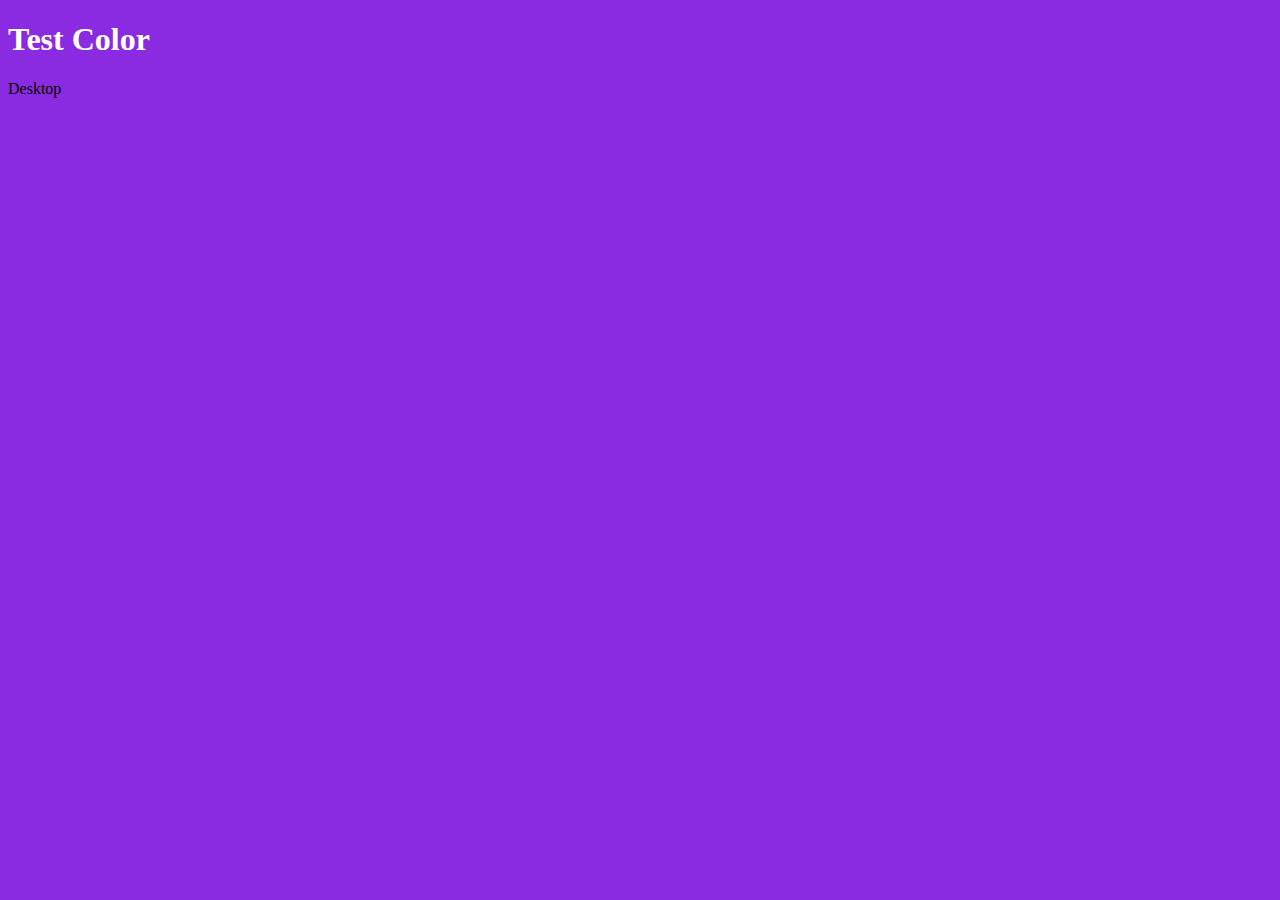
<file: test.html>
<!DOCTYPE html>
<html lang="en">
<head>
    <meta charset="UTF-8">
    <meta name="viewport" content="width=device-width, initial-scale=1.0">
    <title>Document</title>
    <link rel="stylesheet" media="screen" href="teststyle.css">
</head>
<body>
    <h1 class="text">Test Color</h1>
    <div></div>
</body>
</html>
</file>
<file: teststyle.css>
@media only screen and (max-width:1280px) {
    body {
        background-color: blueviolet;
    }
    .text {
        color: white;
    }
    div:before {
        content: "Desktop";
    }
}

@media only screen and (max-width:1279px) {
    body {
        background-color: red;
    }
    .text {
        color: blue;
    }
    div:before {
        content: "Laptop";
    }
}

@media only screen and (max-width:768px) {
    body {
        background-color: green;
    }
    .text {
        color: white;
    }
    div:before {
        content: "Tablet";
    }
}

@media only screen and (max-width:480px) {
    body {
        background-color: blue;
    }
    .text {
        color: green;
    }
    div:before {
        content: "Mobile";
    }
    }
</file>
